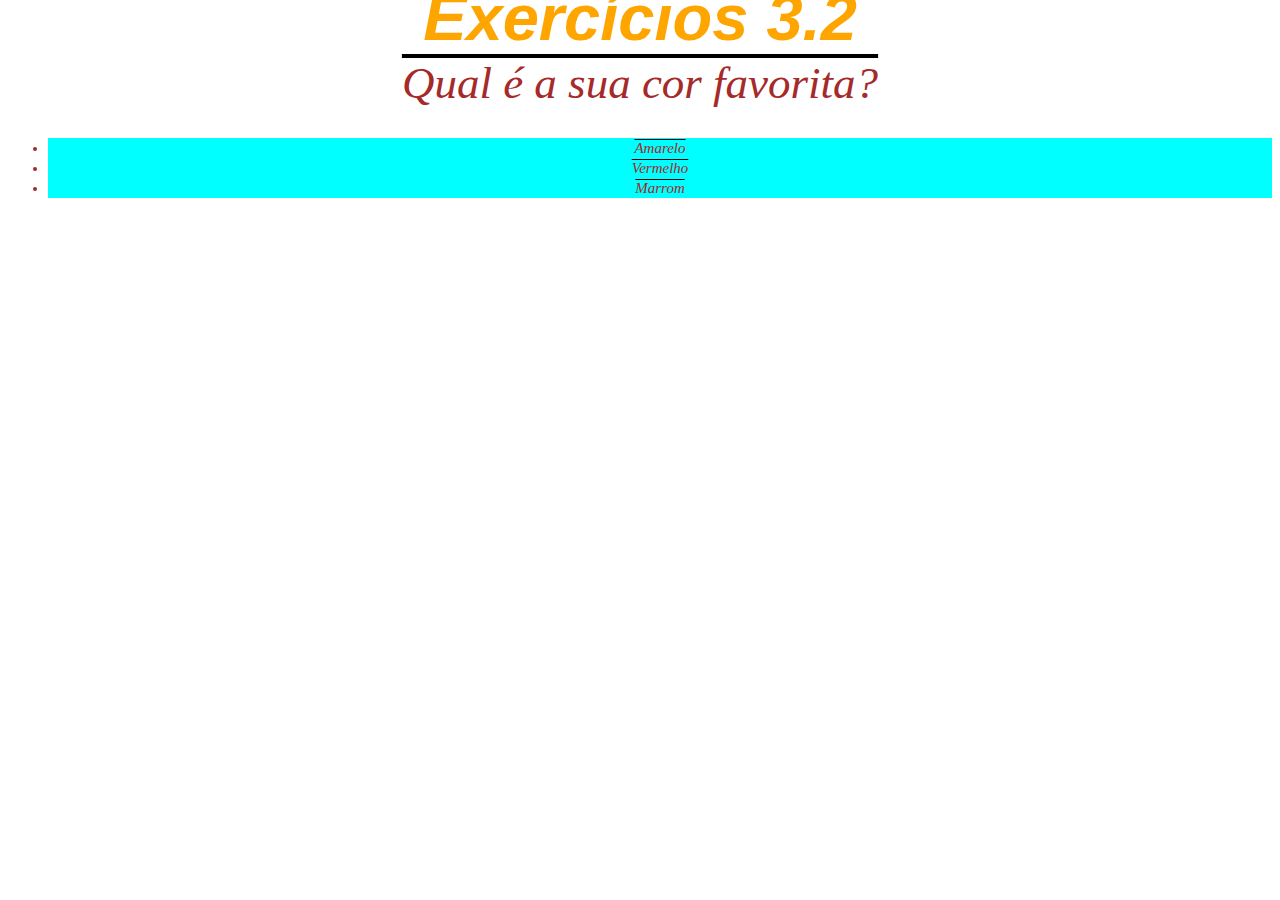
<file: fundamentos/bloco-03 HTML-CSS/dia-2-html-css-primeiros-passos-em-css/index.html>
<html lang="pt-br">

<head>
    <meta charset="UTF-8">
    <title>HTML</title>
    <style>
        .hoi {
            font-size: 65;
            color: orange;
        }

        li {
            background-color: aqua;
        }

        .cor {
            color: brown;
        }

        h1{
            font-family: sans-serif;
            font-weight: 600;

        }

        body{
            font-size: 15px;
            font-style: italic;
            line-height: 20px;
            text-align: center;
            text-decoration-line: overline;
        }

        p{
            font-size: 3em;
        }
    </style>
</head>

<body>
    <h1 class="hoi">Exercícios 3.2</h1>
    <p class="cor">Qual é a sua cor favorita?</p>
    <ul class="cor">
        <li>Amarelo</li>
        <li>Vermelho</li>
        <li>Marrom</li>
    </ul>
</body>

</html>
</file>
